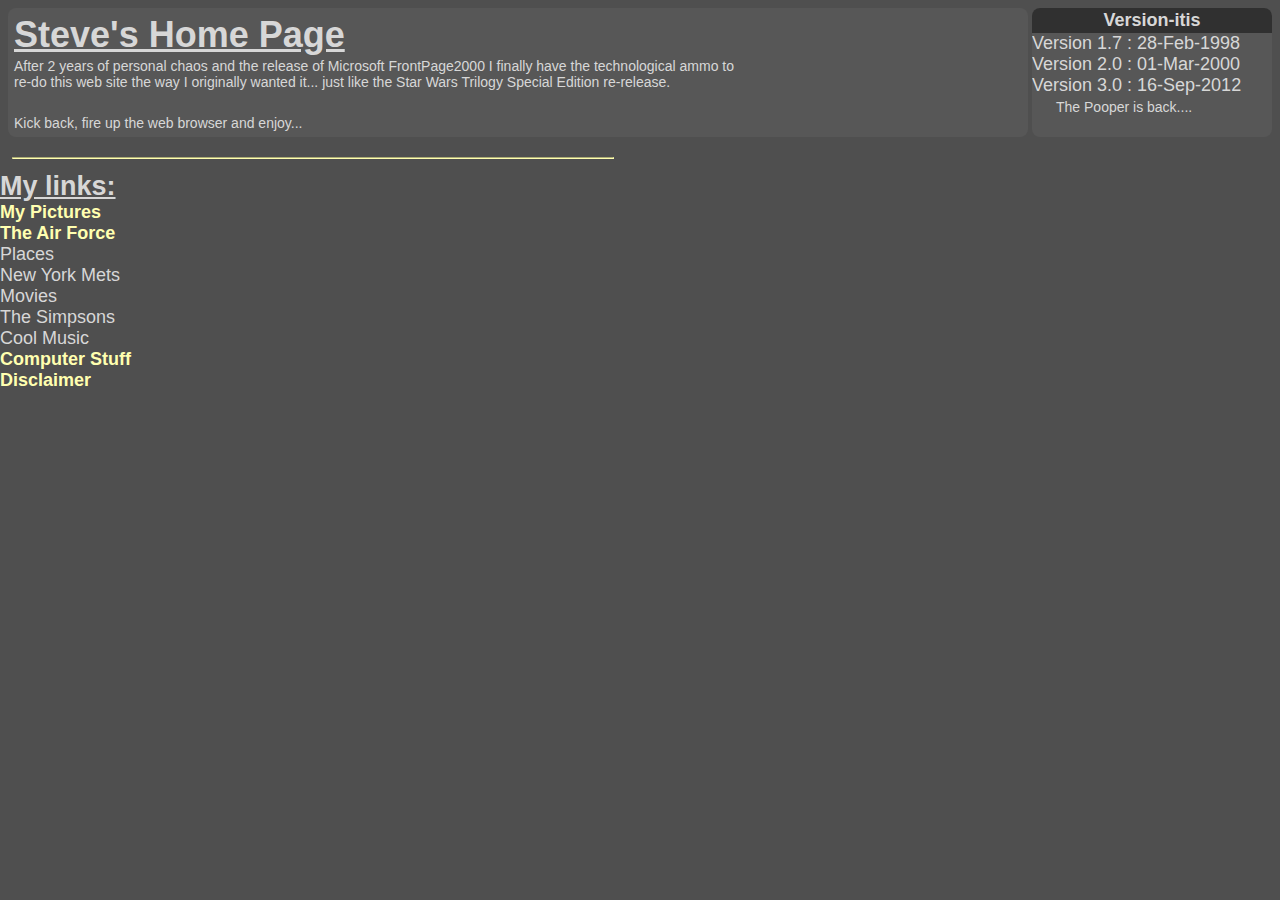
<file: index-original-1 copy.html>
<!DOCTYPE html>
<html lang="en">
  <head>
    <meta charset="utf-8" />
    <meta name="viewport" content="width=device-width, initial-scale=1.0">
    <meta http-equiv="X-UA-Compatible" content="ie=edge">
    <title>StevenJBurns.net</title>
    <link type="text/css" rel="stylesheet" href="./css/stevenjburns-1997.css" />
  </head>
  <body>
    <div style="display: table; margin: 4px; text-align: left; border-spacing: 4px;">
      <div style="display: table-cell; margin: 0 4px; padding: 4px; vertical-align: top; background: #575757; border-radius: 8px;">
        <h1 style="margin: 2px;"><u>Steve's Home Page</u></h1>
        <p style="margin: 2px;">After 2 years of personal chaos and the release of Microsoft FrontPage2000 I finally have the technological ammo to re-do this web site the way I originally wanted it... just like the Star Wars Trilogy Special Edition re-release.</p>
        <br/>
        <p style="margin: 2px;">Kick back, fire up the web browser and enjoy...</p></div>
      <div style="display: table-cell; width: 240px; background: #575757; vertical-align: top; border-radius: 8px; overflow: hidden;">
        <h4 style="margin: 0px; padding: 2px; background: #303030; text-align: center;">Version-itis</h4>
        <ul>
          <li>Version 1.7 : 28-Feb-1998</li>
          <li>Version 2.0 : 01-Mar-2000</li>
          <li>Version 3.0 : 16-Sep-2012</li>
          <li><p>The Pooper is back....</p></li>
        </ul>
      </div>
    </div>
    <hr />
    <h2 style="font-weight: bold; text-decoration: underline;">My links:</h2>
    <div>
      <style>
        a {color: #000000; font-weight: bold; text-decoration: none;}
        a:hover {color: #000000;}
      </style>
      <ul style="list-style: none; padding: 0;">
        <li class="link"><a href="images.html">My Pictures</a></li>
        <li class="link"><a href="usaf.html">The Air Force</a></li>
        <li class="link">Places</li>
        <li class="link">New York Mets</li>
        <li class="link">Movies</li>
        <li class="link">The Simpsons</li>
        <li class="link">Cool Music</li>
        <li class="link"><a href="computers.html">Computer Stuff</a></li>
        <li class="link"><a href="../disclaimer">Disclaimer</a></li>
      </ul>
    </div>
  </body>
</html>
</file>
<file: css/stevenjburns-1997.css>
* {
  margin: 0;
  padding: 0
}

html {
  font-family: Futura, Nunito, Roboto, Verdana, Helvetica
}

body {
  display: flex;
  flex-direction: column;
  min-height: 100vh;
  font-size: 18px;
  color: #D7D7D7;
  background-color: #4F4F4F;
  cursor: default
}

header {
  display: flex;
  flex-direction: row;
  align-items: center;
  background-color: #0F0F0F;
  padding: 8px
}

#img-the-pooper {
  display: inline-block;
}

header h1 {
  margin: auto;
  text-align: center;
  display: inline-block;
}

nav#nav-internal-links {
  padding: 24px;
  background: #3F3F3F;
}

nav#nav-internal-links ul {

}

nav#nav-internal-links li {
  margin: 2px;
  padding: 2px;
  width: 144px;
  color: #000000;
  background-color: #FFFF00;
  border-radius: 4px;
  display: inline-block
}

nav#nav-internal-links a:link,
nav#nav-internal-links a:visited {

}

nav#nav-internal-links a:hover,
nav#nav-internal-links a:active {

}

main {
  flex: 1 0 auto;
  display: flex;
  flex-direction: column;
  justify-content: center;
  align-items: center;
  width: 100%;
  max-width: 720px;
  background: #5F5F5F
}

a:link, a:visited{
  color: #FFFFB0;
  text-decoration: none;
  transition: color 0.25s
}

a:hover, a:active {
  color: #FFFFD0
}

p {
  margin: 0 24px;
  max-width: 720px;
  font-size: 14px;
  text-align: justify
}

hr {
  margin: 12px;
  width: 90%;
  max-width: 600px;
  border-color: #FFFFB0;
}

img {
  border-style: none;
}

section#section-plug-ins h5 {
  margin: 0 auto;
  text-align: center
}

section#section-plug-ins-links {
  display: flex;
  flex-direction: row;
  justify-content: center;
  align-content: center
}

section#section-plug-ins img {
  width: 80px;
  height: 80px;
  display: inline-block
}

nav#nav-external-links {
  display: flex;
  flex-direction: column;
  justify-content: center;
  align-items: center;
  margin: 0 auto;
  max-width: 720px;
  background-color: transparent
}

header#header-external-links {
  display: flex;
  flex-wrap: wrap;
  flex-direction: row;
  align-items: center;
  justify-content: center;
  background-color: transparent
}

header#header-external-links h5 {
  margin: 0 auto;
  text-align: center;
  display: inline-block;
}

#section-external-links {
  display: flex;
  flex-wrap: wrap;
  flex-direction: row;
  align-items: flex-start;
  justify-content: center;
  max-width: 480px
}

img.img-external-link {
  margin: 2px;
  height: 96px;
  width: 100%;
  border: 2px solid #5f5f5f;
  transition: border 0.25s
}

img.img-external-link:hover {
  border: 2px solid #9F9F9F;
}

footer {
  padding: 24px 0;
  background-color: #0F0F0F;
  text-align: center
}

#img-darn-the-end {
  margin: 8px 0
}

#img-web-hit-counter {
  margin: 12px 0
}

@media(max-width: 600px) {
  #img-the-pooper {
    display: none
  }
}

@media(max-width: 360px) {
  header h1 {
    font-size: 1.5em
  }

  header#header-external-links h5 {
    font-size: 8px
  }
}
</file>
